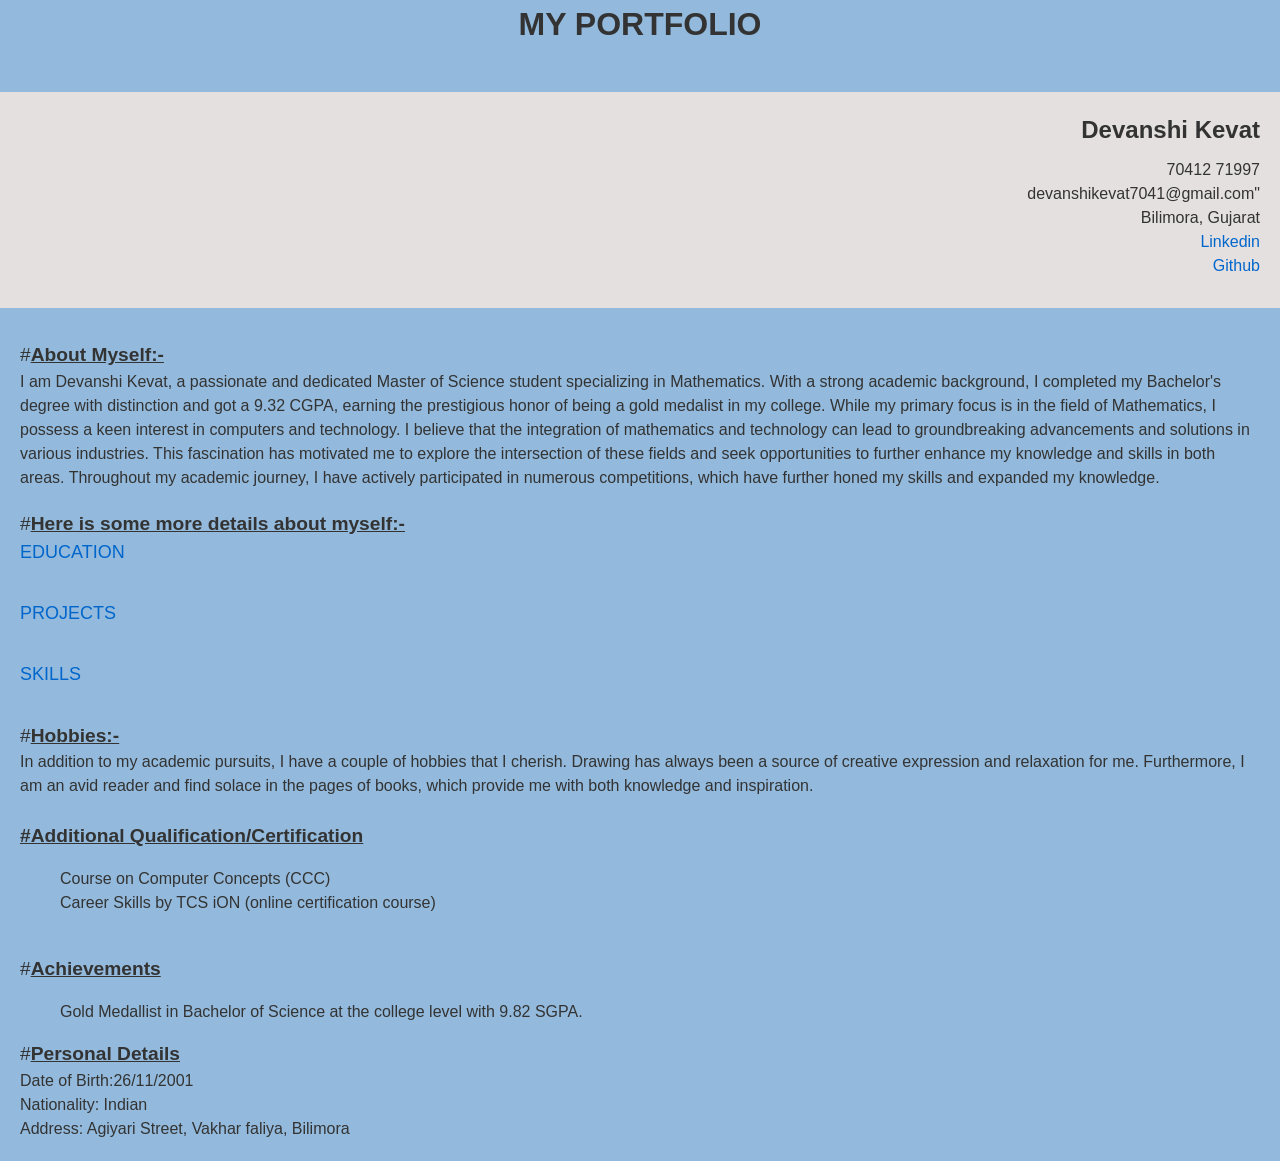
<file: index.html>
<!DOCTYPE html>
<html lang="en">
<head>
    <meta charset="UTF-8">
    <meta http-equiv="X-UA-Compatible" content="IE=edge">
    <meta name="viewport" content="width=device-width, initial-scale=1.0">
    <title>Index</title>
</head>
<link rel="stylesheet" href="style.css">
<body>
    <CENTER><h1 id="mainheading">MY PORTFOLIO</h1></CENTER><br>
<header>
    <!--<img src="/sonu 056.jpg" height="200">-->
    <h1 id="heading"> Devanshi Kevat </h1>
                                                                           
    <!--<big>#<u><b>Contact Details:</b></u></big><br>-->
    <div id="class">
        <!--<u>Contact No.</u>:--> 70412 71997<br>
    <!--<u>Email Address</u>:-->devanshikevat7041@gmail.com"<br>
    <!--address:--->Bilimora, Gujarat<br>
    <!--<u>linkedin profile</u>:--><a href="https://www.linkedin.com/in/devanshi-kevat-765631245/"> Linkedin</a></right><br>
    <a href="https://github.com/DevanshiKevat">Github</a>
    </div>
    
</header>
    <pre></pre>
<main>
    <big>#<u><b id="about">About Myself:-</b></u></big>
    
        <p id="selfintro">
    I am Devanshi Kevat, a passionate and dedicated Master of Science student specializing in Mathematics. With a strong academic background, I completed my Bachelor's degree with distinction and got a 9.32 CGPA, earning the prestigious honor of being a gold medalist in my college.

    While my primary focus is in the field of Mathematics, I possess a keen interest in computers and technology. I believe that the integration of mathematics and technology can lead to groundbreaking advancements and solutions in various industries. This fascination has motivated me to explore the intersection of these fields and seek opportunities to further enhance my knowledge and skills in both areas.
        
    Throughout my academic journey, I have actively participated in numerous competitions, which have further honed my skills and expanded my knowledge.
    </p>

    <big>#<u><b>Here is some more details about myself:-</b></u></big><br>
    
    <a class="links" href="Education.html"> EDUCATION </a><BR>
    <!-- <a class="links" href="Experience.html"> EXPERIENCE</a><BR> -->
    <a class="links" href="project.html"> PROJECTS</a><BR>
    <a class="links" href="skills.html"> SKILLS</a><BR>
    
    <big>#<u><b>Hobbies:-</b></u></big><br>
    In addition to my academic pursuits, I have a couple of hobbies that I cherish. Drawing has always been a source of creative expression and relaxation for me. Furthermore, I am an avid reader and find solace in the pages of books, which provide me with both knowledge and inspiration.<br><br>
    <big><u><b>#Additional Qualification/Certification</b></u></big><br>
    <ol>
	Course on Computer Concepts (CCC)<br>
	Career Skills by TCS iON (online certification course)</ol><br>
    <big>#<u><b>Achievements</b></u></big><br>
    <ol>
	Gold Medallist in Bachelor of Science at the college level with 9.82 SGPA.<br>
    </ol>
    <big>#<u><b>Personal Details</b></u></big><br>
    Date of Birth:26/11/2001<br>
    Nationality: Indian<br>
    Address: Agiyari Street, Vakhar faliya, Bilimora<br>
    



</main>
</html>
</file>
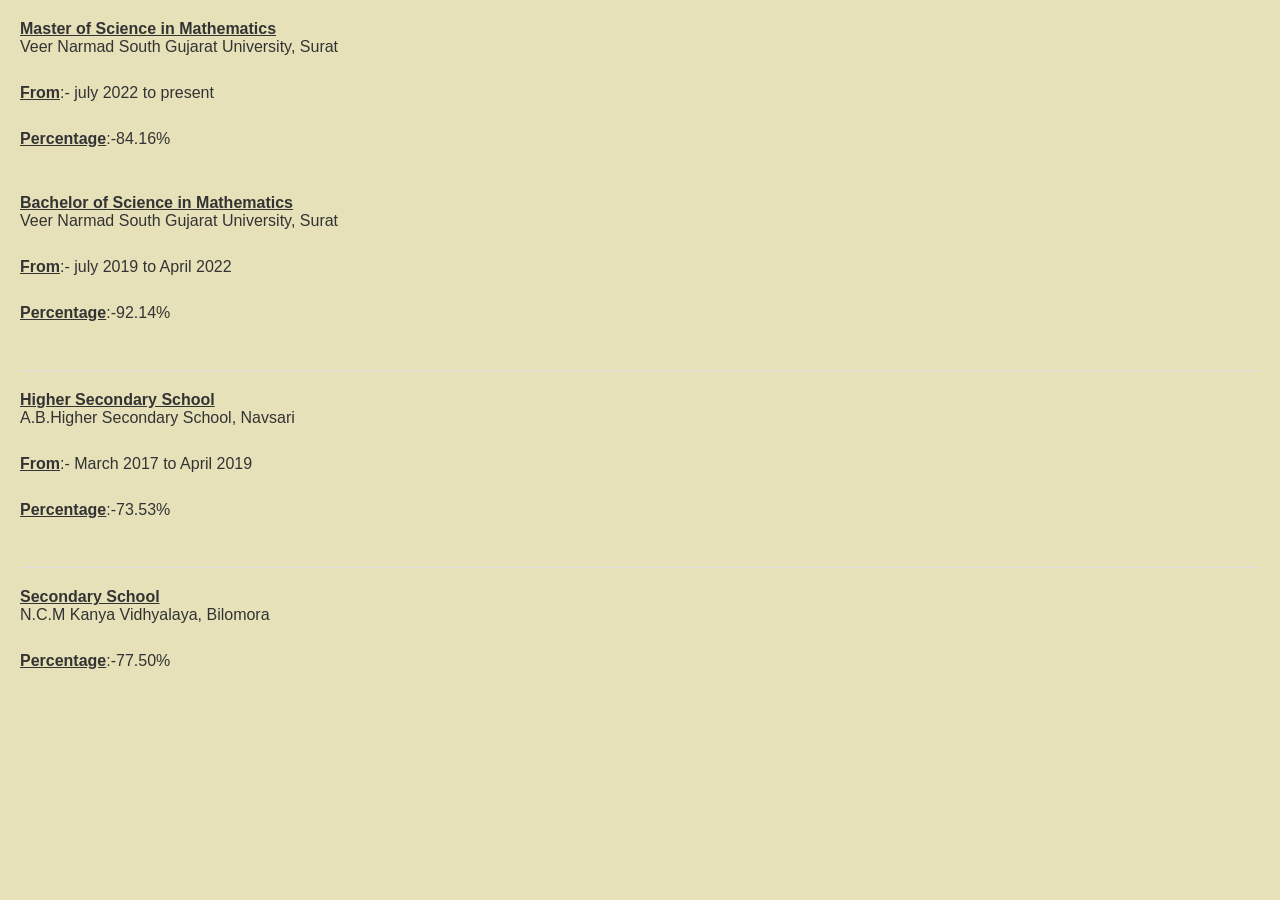
<file: Education.html>
<!DOCTYPE html>
<html lang="en">
<head>
    <meta charset="UTF-8">
    <meta http-equiv="X-UA-Compatible" content="IE=edge">
    <meta name="viewport" content="width=device-width, initial-scale=1.0">
    <title>EDUCATION</title>
</head>
<link rel="stylESHEET" href="style(education).css">
<body>
    <u><b>Master of Science in Mathematics</b><br></u>
<ul>
    <li>Veer Narmad South Gujarat University, Surat</li><br>
    <li><u>From</u>:- july 2022 to present</li><br>
    <li><u>Percentage</u>:-84.16%</li><br>
</ul>
<br>
    <u><b>Bachelor of Science in Mathematics</b></u><br>
<ul> 
    <li>Veer Narmad South Gujarat University, Surat</li><br>
    <li> <u>From</u>:- july 2019 to April 2022</li><br>
    <li><u>Percentage</u>:-92.14%</li><br>
</ul>
<hr>
<u><b>Higher Secondary School</b></u><br>
<ul>
    <li>A.B.Higher Secondary School, Navsari</li><br>
    <li><u>From</u>:- March 2017 to April 2019</li><br>
    <li><u>Percentage</u>:-73.53%</li></ul><br>
<hr>
<u><b>Secondary School</b></u><br>
    <ul><li>N.C.M Kanya Vidhyalaya, Bilomora</li><br>
    <li><u>Percentage</u>:-77.50%</li></ul><br>

    
</body>
</html>
</file>
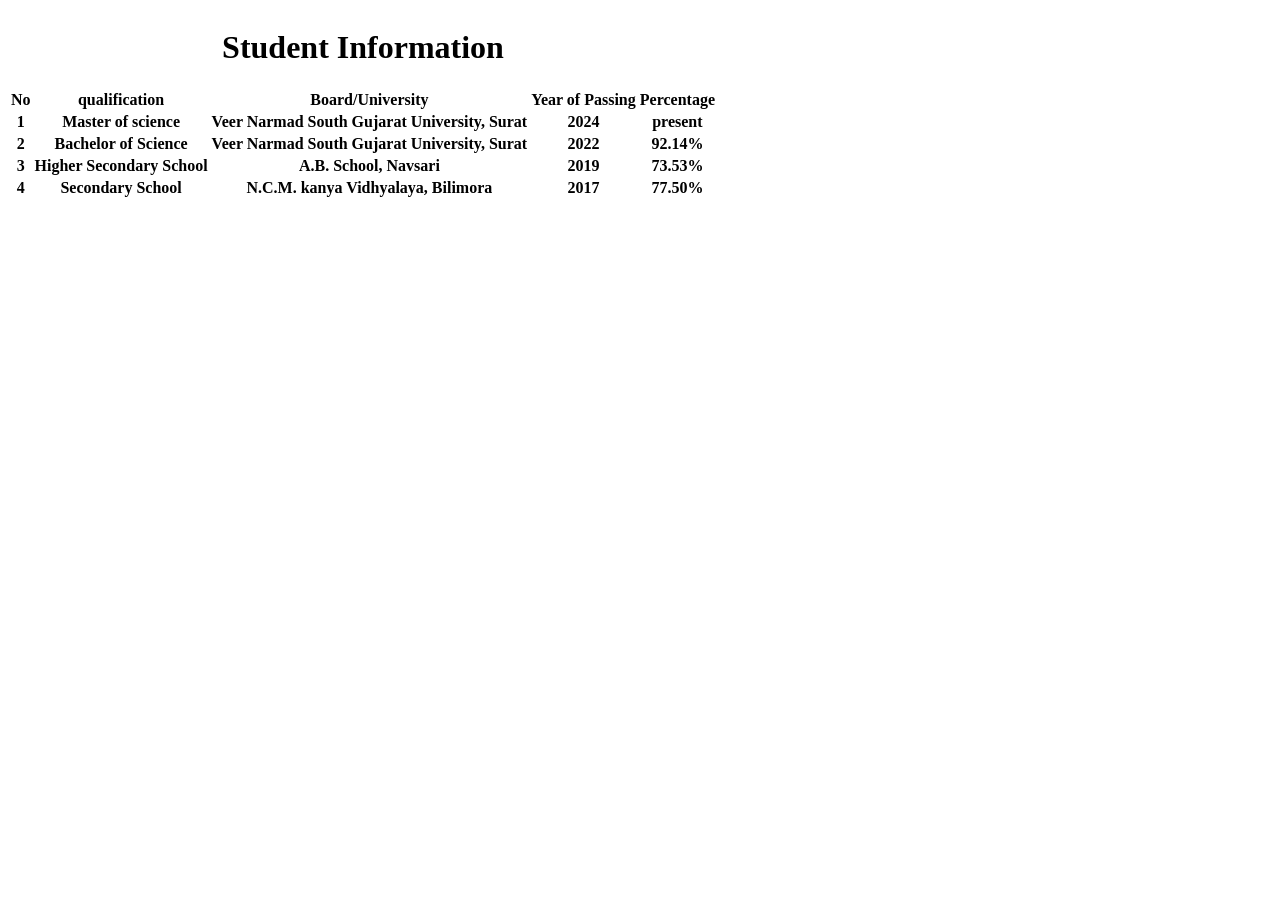
<file: Education1.html>
<!DOCTYPE html>
<html lang="en">
<head>
    <meta charset="UTF-8">
    <meta http-equiv="X-UA-Compatible" content="IE=edge">
    <meta name="viewport" content="width=device-width, initial-scale=1.0">
    <title>Education</title>
</head>
<body>
    <table> 
       <caption><h1> Student Information</h1></caption>
        <thead>
        <tr>
            <th>No</th>
            <th>qualification</th>
            <th>Board/University</th>
            <th>Year of Passing</th>
            <th>Percentage</th>
        </tr>
        </thead>
        <tbody>
        <tr>
            <th>1</th>
            <th>Master of science</th>
            <th>Veer Narmad South Gujarat University, Surat</th>
            <th>2024</th>
            <th>present</th>
        </tr>
        <tr>
            <th>2</th>
            <th>Bachelor of Science</th>
            <th>Veer Narmad South Gujarat University, Surat</th>
            <th>2022</th>
            <th>92.14%</th>
        </tr>
        <tr>
            <th>3</th>
            <th>Higher Secondary School</th>
            <th>A.B. School, Navsari</th>
            <th>2019</th>
            <th>73.53%</th>
        </tr>
        <tr>
            <th>4</th>
            <th>Secondary School</th>
            <th>N.C.M. kanya Vidhyalaya, Bilimora</th>
            <th>2017</th>
            <th>77.50%</th>
        </tr>
    </tbody>
    </table>
</body>
</html>
</file>
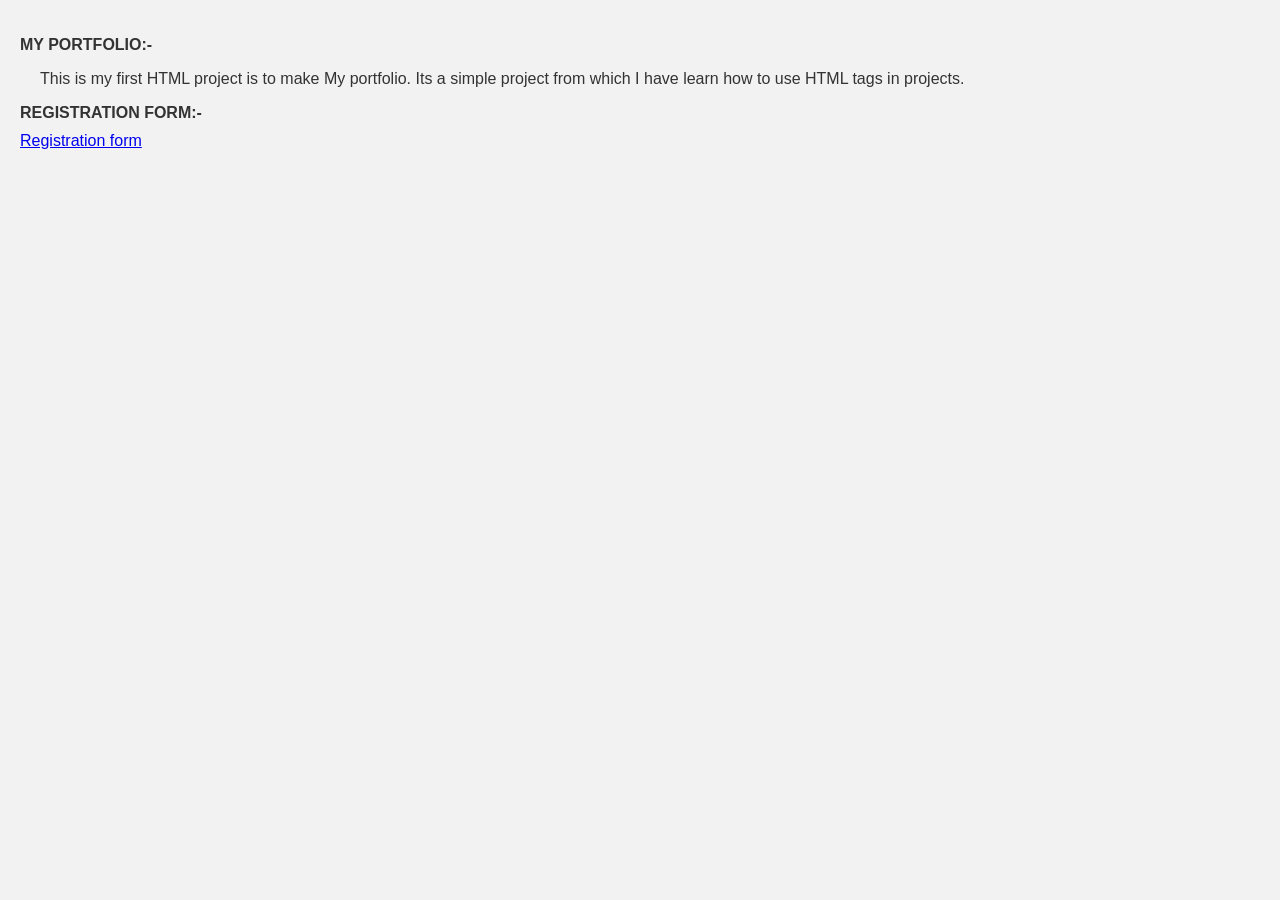
<file: project.html>
<!DOCTYPE html>
<html lang="en">
<head>
    <meta charset="UTF-8">
    <meta http-equiv="X-UA-Compatible" content="IE=edge">
    <meta name="viewport" content="width=device-width, initial-scale=1.0">
    <title>PROJECT</title>
    <link rel="stylESHEET" href="STYLE(PROJECT).CSS">
    
</head>
<body>
    
<OL>        
<LI>MY PORTFOLIO:-<BR></LI>
    <P>This is my first HTML project is to make My portfolio. Its a simple project from which I have learn how to use HTML tags in projects.</P>
<LI>REGISTRATION FORM:-<BR></LI>
    <a href="form.html"> Registration form</a><br>
</OL>
</body>
</html>
</file>
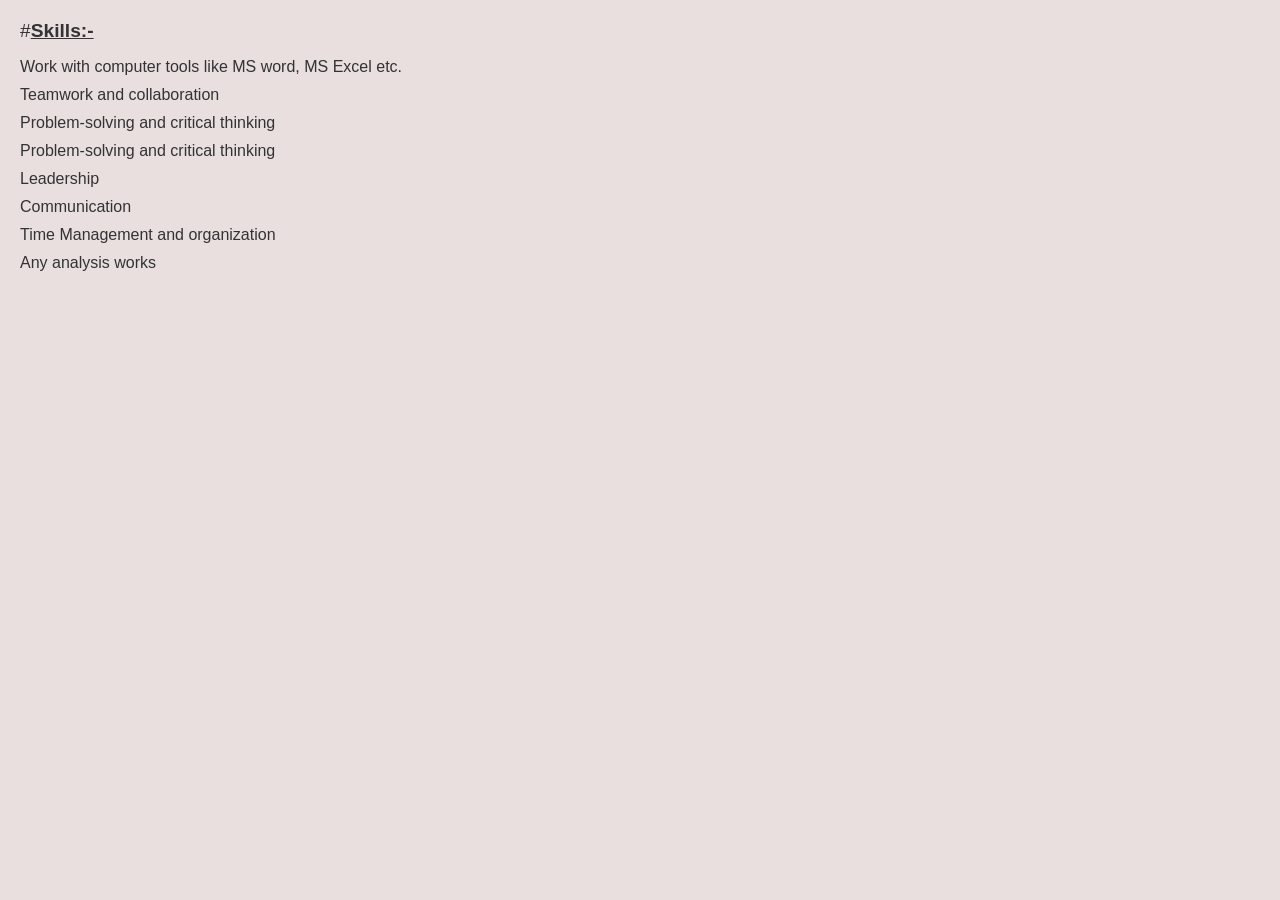
<file: skills.html>
<!DOCTYPE html>
<html lang="en">
<head>
    <meta charset="UTF-8">
    <meta http-equiv="X-UA-Compatible" content="IE=edge">
    <meta name="viewport" content="width=device-width, initial-scale=1.0">
    <title>skills</title>
</head>


<link rel="stylesheet" href="style(skills).css">
<body>
    <big>#<u><b id="heading">Skills:-</b></u></big><br>
<UL>
    <LI>Work with computer tools like MS word, MS Excel etc.<br></LI>
	<LI>Teamwork and collaboration<br></LI>
	<LI>Problem-solving and critical thinking<br></LI>
	<LI>Problem-solving and critical thinking<br></LI>
	<LI>Leadership<br></LI>
	<LI>Communication <br></LI>
	<LI>Time Management and organization<br></LI>
	<LI>Any analysis works<br><br></LI>
</UL>
</body>
</html>
</file>
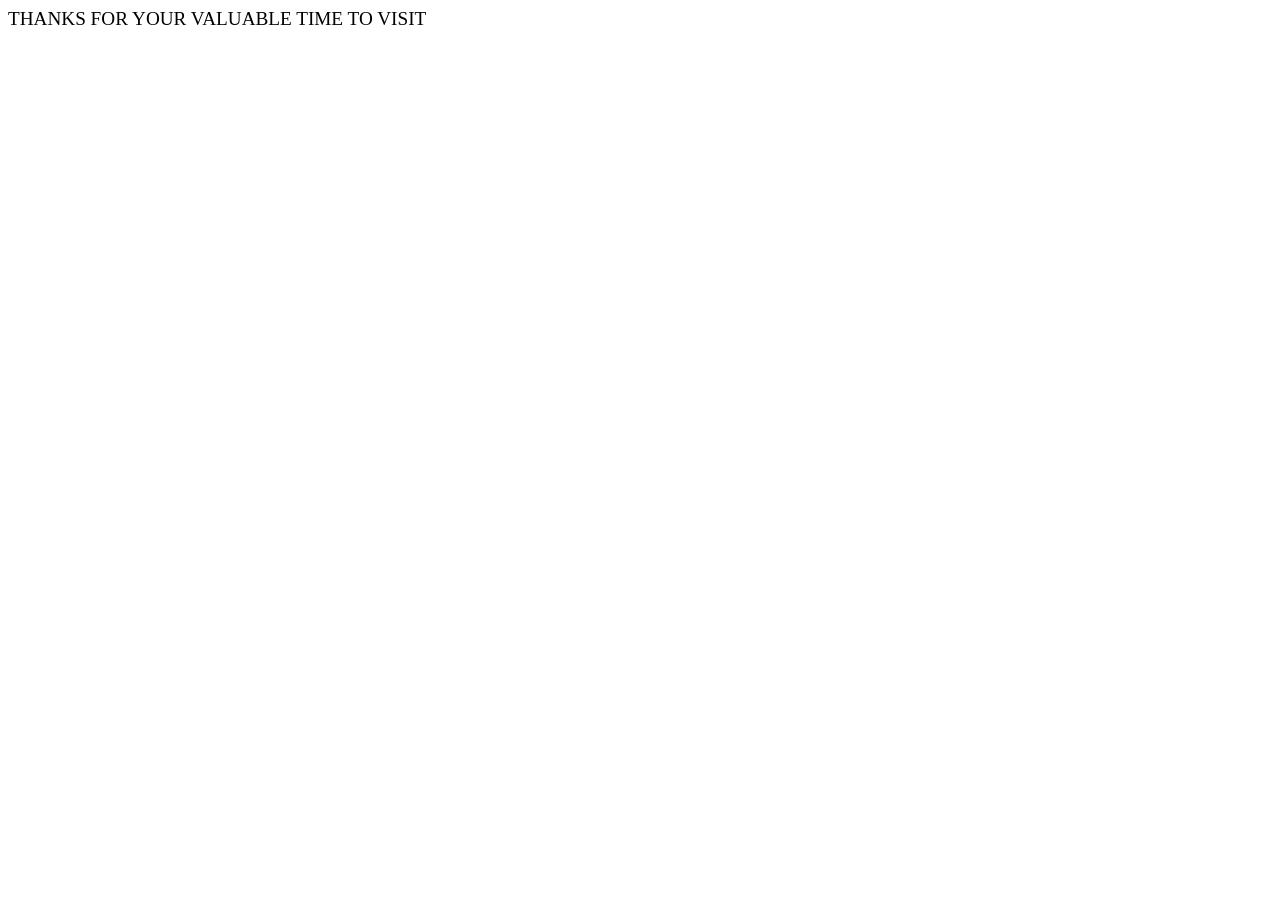
<file: thanks.html>
<!DOCTYPE html>
<html lang="en">
<head>
    <meta charset="UTF-8">
    <meta name="viewport" content="width=device-width, initial-scale=1.0">
    <title>thanks</title>
</head>
<body>
    <big>THANKS FOR YOUR VALUABLE TIME TO VISIT</big>
</body>
</html>
</file>
<file: style.css>
body, h1, p {
    margin: 0;
    padding: 0;
  }
  
  /* Global styles */
  body {
    font-family: Arial, sans-serif;
    background-color: #93badc;
    color: #333333;
    line-height: 1.5;
  }
  
  h1 {
    font-size: 32px;
    text-align: center;
    margin-bottom: 20px;
  }
  
  a {
    color: #0066cc;
    text-decoration: none;
  }
  
  a:hover {
    text-decoration: underline;
  }
  
  /* Header styles */
  header {
    background-color: #e5e0e0;
    padding: 20px;
    text-align: right;
  }
  
  #heading {
    font-size: 24px;
    margin-bottom: 10px;
    text-align: right;
    
  }
  
  #class {
    font-size: 16px;
    margin-bottom: 10px;
  }
  
  /* Main styles */
  main {
    padding: 20px;
  }
  
  #selfintro {
    margin-bottom: 20px;
  }
  
  .links {
    display: block;
    font-size: 18px;
    margin-bottom: 10px;
  }
  
  /* Footer styles */
  footer {
    background-color: #333333;
    color: #ffffff;
    padding: 20px;
    text-align: center;
  }
</file>
<file: style(education).css>
body {
    font-family: Arial, sans-serif;
    background-color: #e6e1b9;
    color: #333333;
    margin: 0;
    padding: 20px;
}

h3 {
    text-align: center;
}

ul {
    list-style-type: none;
    margin: 0;
    padding: 0;
}

li {
    margin-bottom: 10px;
}

hr {
    border: none;
    border-top: 1px solid #dddddd;
    margin: 20px 0;
}

u {
    font-weight: bold;
    text-decoration: underline;
}

b {
    font-weight: bold;
}
</file>
<file: STYLE(PROJECT).CSS>
body {
    font-family: Arial, sans-serif;
    background-color: #f2f2f2;
    color: #333333;
    margin: 0;
    padding: 20px;
}

h1 {
    text-align: center;
}

ol {
    list-style-type: none;
    padding: 0;
}

li {
    margin-bottom: 10px;
    font-weight: bold;
}

p {
    margin-left: 20px;
}
</file>
<file: style(skills).css>
body {
        font-family: Arial, sans-serif;
        background-color: #e9dfdf;
        color: #333333;
        margin: 0;
        padding: 20px;
    }

    h1 {
        text-align: center;
    }

    ul {
        list-style-type: none;
        padding: 0;
    }

    li {
        margin-bottom: 10px;
    } */

     big {
        font-size: 24px;
    }

    u {
        text-decoration: underline;
    }

    b {
        font-weight: bold;
    }
</file>
